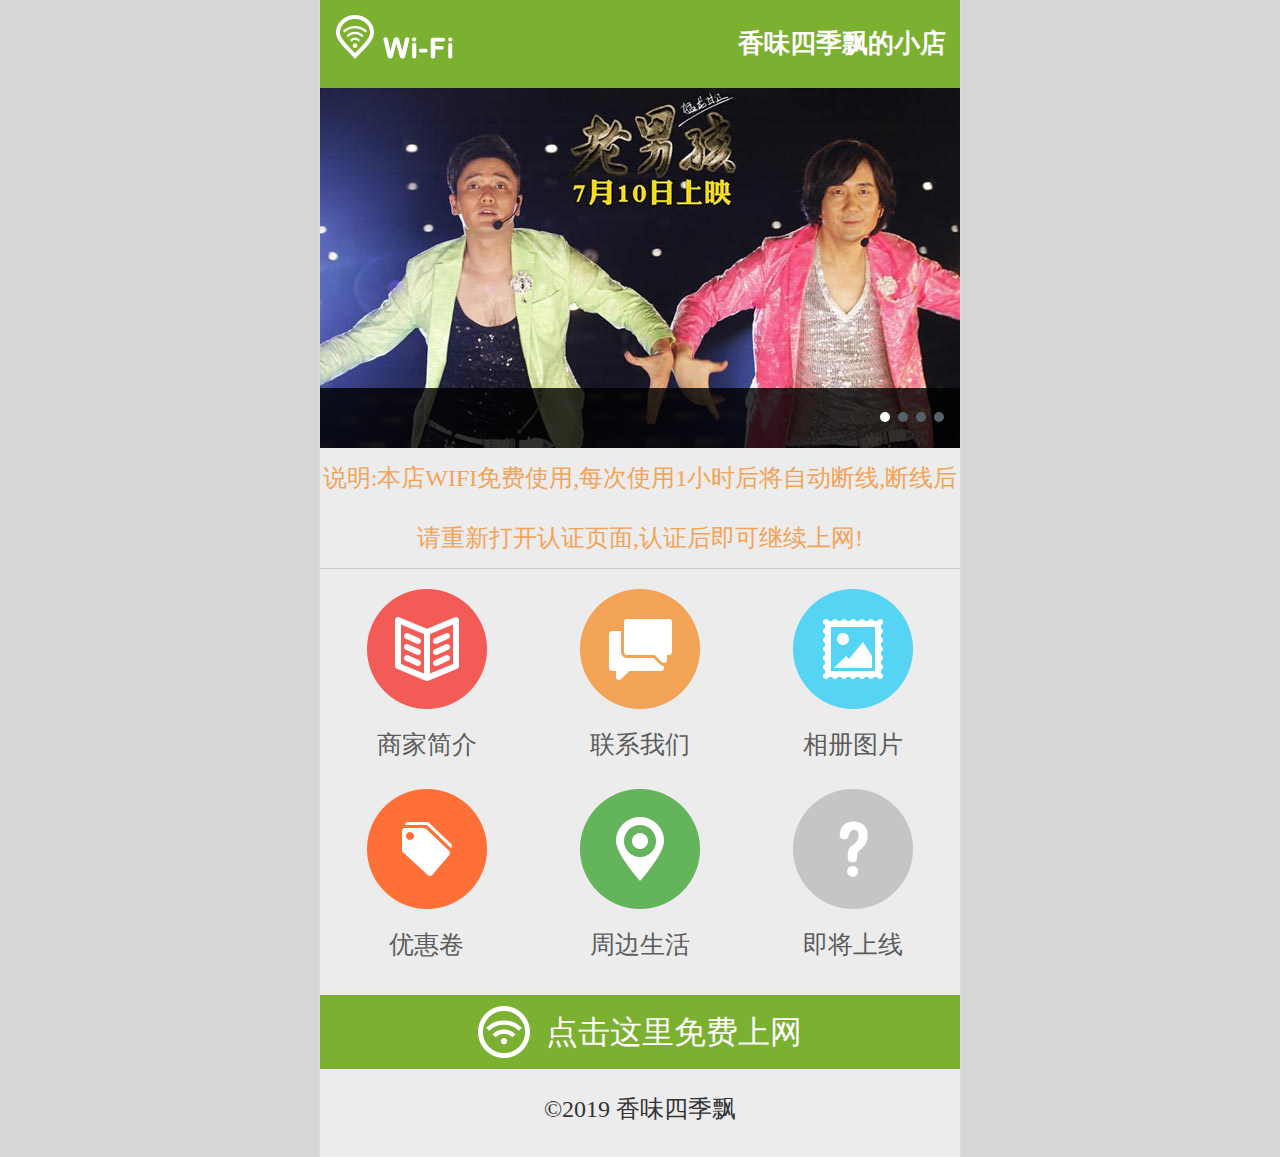
<file: ad/login/index.htm>
<!DOCTYPE html>
<!-- saved from url=(0053)http://portal.solarsys.cn/v2/shopHome?id= -->
<html lang="en"><head><meta http-equiv="Content-Type" content="text/html; charset=UTF-8">
<meta charset="utf-8">
<title>免费无线WIFI认证</title><link rel="shortcut icon" href="./favicon.ico" type="image/x-icon">
<link rel="stylesheet" href="./css/style.css">
<link rel="stylesheet" href="./css/responsive.css">
<link rel="stylesheet" href="./css/skin-8171569.css">
<meta name="viewport" content="width=device-width, height=device-height, initial-scale=1.0, maximum-scale=1.0">
<meta name="format-detection" content="telephone=no">
<meta name="MobileOptimized" content="320">
</head>
<body>
<div class="wrap shop">
		<!--顶部 start-->
		<header class="header">
			<a href="javascript:void(0)" class="logo"><img src="./images/logo.png"></a>
			<h1 class="title">香味四季飘的小店</h1>
		</header>
		<!--顶部 end-->
		<!--主体 start-->
		<section class="main">
			<!--flash start-->
			<div class="flash swiper-container" style="width: 640px; height: 360px;">
				<ul class="swiper-wrapper" style="width: 3840px; height: 360px; -webkit-transform: translate3d(-2560px, 0px, 0px); transition: 0.3s; -webkit-transition: 0.3s;">
				
						<li class="swiper-slide" style="width: 640px; height: 360px;"><a><img src="./images/8.jpg">
								<h3></h3></a></li>
					
						<!-- <li class="swiper-slide" style="width: 640px; height: 360px;"><a><img src="./images/5.jpg"> -->
								<!-- <h3>广告1</h3></a></li> -->
					
					
						<li class="swiper-slide" style="width: 640px; height: 360px;"><a><img src="./images/6.jpg">
								<h3></h3></a></li>
					
					
						<li class="swiper-slide" style="width: 640px; height: 360px;"><a><img src="./images/7.jpg">
								<h3></h3></a></li>
					
					
						<!-- <li class="swiper-slide swiper-slide-visible swiper-slide-active" style="width: 640px; height: 360px;"><a><img src="./images/8.jpg"> -->
								<!-- <h3>广告4</h3></a></li> -->
					
				        <li class="swiper-slide" style="width: 640px; height: 360px;"><a><img src="./images/5.jpg">
								<h3></h3></a></li></ul>
								
								
			<div class="num"><span class="swiper-pagination-switch"></span><span class="swiper-pagination-switch"></span><span class="swiper-pagination-switch"></span><span class="swiper-pagination-switch swiper-visible-switch swiper-active-switch"></span></div></div>
			<!--flash end-->
			<!--活动提示 start-->
			<div class="hd_tip">说明:本店WIFI免费使用,每次使用1小时后将自动断线,断线后请重新打开认证页面,认证后即可继续上网!</div>
			<!--活动提示 end-->
			<!--服务列表 start-->
			<ul class="list">
				<li><a href="javascript:void(0)" class="l1">商家简介</a></li>
				<li><a href="javascript:void(0)" class="l2">联系我们</a></li>
				<li><a href="javascript:void(0)" class="l3">相册图片</a></li>
				<li><a href="javascript:void(0)" class="l4">优惠卷</a></li>
				<li><a href="javascript:void(0)" class="l5">周边生活</a></li>
				<li><a href="javascript:void(0)" class="l6">即将上线</a></li>
			</ul>
			<!--服务列表 end-->
			<!--免费上网入口 start-->
			<a href="http://192.168.1.1:2060/wifidog/auth?token=" class="enter"><em>点击这里免费上网</em></a>
			<!--免费上网入口 end-->
		</section>
		<!--主体 end-->
		<!--底部 start-->
		<footer class="footer">
			<p>&#169;2019 香味四季飘</p>
		</footer>
		<!--底部 end-->
	</div>


<script type="text/javascript" src="./js/jquery-1.9.1.min.js"></script>
<script type="text/javascript" src="./js/idangerous.swiper-2.0.min.js"></script>
<script type="text/javascript" src="./js/jquery-validate.min.js"></script>
<script type="text/javascript" src="./js/js.js"></script></body></html>
</file>
<file: ad/login/css/style.css>
﻿/*-----------------------------基础样式-------------------------------------*/
dl,dt,dd,ul,ol,li,h1,h2,h3,h4,h5,h6,pre,form,fieldset,span,a,input,textarea,p,blockquote,th,td,header,nav,footer,article,section,aside,time,figure{margin:0;padding:0;-webkit-tap-highlight-color:rgba(0,0,0,0)}
h1,h2,h3,h4,h5,h6{font-size:14px;font-weight:normal}
ul{list-style:none}
legend{display:none}
fieldset,img{border:none;vertical-align:middle}
em,cite,i{font-style:normal}
input,button,textarea{outline:none;border:0;vertical-align:middle;border:0;font-family:Microsoft YaHei}
input[type="submit"],input[type="reset"],input[type="button"],button {-webkit-appearance:none;border-radius:0}
select{-webkit-appearance:none;-moz-appearance:none;appearance:none}
textarea{resize:none}
html{height:100%}
body{font:12px/18px Microsoft YaHei;position:relative;margin:0 auto;color:#000;min-width:320px;word-break:break-all;height:100%}
body a{color:#000;text-decoration:none;cursor:pointer}
body a:hover,body a:active,body a:focus{text-decoration:none;outline:none;-webkit-tap-highlight-color:rgba(0,0,0,0)}
/*-----------------------------全站头底-------------------------------------*/
.wrap{width:100%;margin:0 auto;position:relative;min-height:100%}
/*------------顶部------------*/
.header{height:44px;line-height:44px;position:fixed;top:0;left:0;width:100%;z-index:100}
.logo{position:absolute;left:0;top:0}
.logo img{width:75px;vertical-align:top}
.title{text-align:right;padding:0 7px;font-size:13px;font-weight:bold}
.title2{text-align:right;padding:0 7px;font-size:10px;font-weight:bold}
/*------------主体结构------------*/
.main{padding:44px 0 0}
/*------------底部------------*/
.footer{padding:11px 0 15px;text-align:center}
/*-----------------------------登录页-------------------------------------*/
/*------------flash------------*/
.flash{height:180px;position:relative;overflow:hidden}
.flash ul{height:100%}
.flash li{float:left;width:100%;height:100%;position:relative}
.flash img{width:100%;height:100%}
.flash h3{position:absolute;left:0;bottom:0;background:rgba(0,0,0,0.8);height:30px;line-height:30px;padding:0 15px;-webkit-box-sizing:border-box;box-sizing:border-box;width:100%;color:#fff;font-size:14px;font-weight:bold}
.num{position:absolute;right:6px;bottom:13px;height:5px}
.num span{float:left;width:5px;height:5px;margin:0 2px;background:#586169;border-radius:50%}
.num span.swiper-active-switch{background-color:#fff}
/*------------登录表单------------*/
.tit{height:32px;padding:10px 15px 0;line-height:32px}
.tel{height:37px;position:relative;margin:0 0 5px}
.tel input[type=tel]{width:100%;height:37px;padding:0 15px;font-size:17px;color:#8596a5;-webkit-box-sizing:border-box;box-sizing:border-box}
.set{padding:0 94px 0 0;height:37px;position:relative;line-height:37px;text-align:center;margin:0 0 5px}
.set_click{position:absolute;right:0;top:0;height:100%;width:93px;overflow:hidden}
.password{display:block;width:100%;height:100%}
.set input[type=password]{width:100%;height:37px;vertical-align:top;padding:0 15px;-webkit-box-sizing:border-box;box-sizing}
.tel:after{position:absolute;right:9px;top:9px;width:19px;height:19px;content:"";background-size:100%}
.true:after{background-image:url([data-uri])}
.false:after{background-image:url([data-uri])}
.submit{height:37px;width:100%;font-size:14px}
/*------------第三方帐号登录------------*/
.third{padding:15px 40px 8px}
.third ul{display:-webkit-box;display:-ms-flexbox;display:-moz-box;display:flex;-ms-flex-direction:row}
.third li{-webkit-box-flex:1;-moz-box-flex:1;-ms-flex:1;flex:1;text-align:center}
.third a{display:inline-block;line-height:20px;padding:37px 0 0;background:url(../images/third.png) no-repeat;background-size:auto 300%}
a.qq{background-position:center top}
a.weixin{background-position:center -57px}
a.weibo{background-position:center -114px}
/*-----------------------------登录成功-------------------------------------*/
.sucess .main{border-width:59px 15px 0;border-style:solid;padding:0}
.sucess .footer{height:32px;line-height:32px;padding:0}
/*------------成功提示------------*/
.tip{padding:10px 0 9px;text-align:center}
.tip h3{line-height:27px;font-size:20px}
.tip h3 strong{font-weight:normal;background:url(../images/sucess.png) no-repeat left center;padding:0 0 0 28px;background-size:19px}
/*------------选择去向------------*/
.go{padding:0 0 4px}
.go dt{padding:9px 12px 0;line-height:33px}
.go a{font-size:15px;display:block;line-height:37px;margin:0 0 5px;text-align:center}
/*------------商家推荐服务------------*/
.service dt{padding:15px 10px 8px;line-height:20px;font-size:14px}
.ul_service{padding:0 0 15px}
.ul_service:after{clear:both;display:block;content:"";visibility:hidden}
.ul_service li{float:left;width:33.3%;text-align:center;height:62px;margin:0 0 8px}
.ul_service a{display:block;padding:42px 0 0;height:20px;line-height:20px;font-size:10px;background-image:url(../images/service.png);background-repeat:no-repeat;background-size:auto 300%}
.s1{background-position:center top}
.s2{background-position:center -62px}
.s3{background-position:center -124px}
/*-----------------------------商家主页-------------------------------------*/
/*------------活动提示------------*/
.hd_tip{text-align:center;line-height:30px}
/*------------服务列表------------*/
.list{padding:10px 0 3px}
.list:after{clear:both;content:"";display:block;visibility:hidden}
.list li{float:left;height:100px;width:33.3%}
.list a{display:block;padding:68px 0 0;height:32px;line-height:20px;text-align:center;background-image:url(../images/list.png);background-repeat:no-repeat;background-size:auto 600%;font-size:12.5px}
.l1{background-position:center top}
.l2{background-position:center -100px}
.l3{background-position:center -200px}
.l4{background-position:center -300px}
.l5{background-position:center -400px}
.l6{background-position:center -500px}
/*------------免费上网入口------------*/
.enter{display:block;height:37px;line-height:37px;text-align:center;font-size:16px}
.enter em{background:url(../images/wifi.png) no-repeat left center;background-size:26px;padding:0 0 0 34px;display:inline-block}
/*-----------------------------广告页-------------------------------------*/
.ad{position:relative;max-width:640px;margin:0 auto;padding:0}
.fimg img{width:100%}
.ftext{position:absolute;left:0;top:0;width:100%;height:100%}
.ad .footer{position:absolute;bottom:0;left:0;width:100%;text-align:center;line-height:35px;padding:0}
.skips{position:fixed;width:100%;bottom:27px;height:36px}
.skip{position:absolute;right:20px;bottom:0;display:block;border-radius:50%;width:36px;height:36px;font-size:14px;line-height:36px;text-align:center;z-index:10}
.loading{text-align:center;padding:0 42px 0 0;line-height:25px;font-size:14px;background:url(../images/loading.png) no-repeat right center;background-size:32px;width:70px;top:15px;height:27px;position:relative;margin:0 auto}
.ad_time{position:absolute;right:20px;top:14px;width:25px;height:25px;line-height:25px;text-align:center;border-radius:3px}
/*-----------------------------免认证页-------------------------------------*/
.free:after{content:"";left:0;bottom:0;height:130px;width:100%;background:rgba(0,0,0,0.6);position:absolute}
.free .footer{font-size:10px;bottom:6px;z-index:10}
.free_enter{font-size:16px;font-weight:bold;display:block;height:36px;line-height:36px;text-align:center;bottom:63px;width:100%;position:absolute;left:0;z-index:10}
.free_enter em{display:inline-block;background:url(../images/free_enter.png) no-repeat left center;background-size:24px;padding:0 0 0 30px}
.free_tit{font-size:16px;line-height:30px;text-align:center;position:relative;top:30px}
</file>
<file: ad/login/css/responsive.css>
﻿/*-----------------------------响应式样式-------------------------------------*/
/*------------------------------------------------------------480------------------------------------------------------------------------*/
@media screen and (min-width: 480px){
body{min-width:480px;font-size:18px;line-height:27px}
/*------------顶部------------*/
.header{height:66px;line-height:66px}
.logo img{width:112.5px}
.title{padding:0 10.5px;font-size:19.5px}
.title2{padding:0 10.5px;font-size:15.5px}
/*------------主体结构------------*/
.main{padding:66px 0 0}
/*------------底部------------*/
.footer{padding:16.5px 0 22.5px}
/*-----------------------------登录页-------------------------------------*/
/*------------flash------------*/
.flash h3{height:45px;line-height:45px;padding:0 22.5px;font-size:21px}
.num{right:9px;bottom:19.5px;height:7.5px}
.num span{width:7.5px;height:7.5px;margin:0 3px}
/*------------登录表单------------*/
.tit{height:48px;padding:15px 22.5px 0;line-height:48px}
.tel{height:55.5px;margin:0 0 7.5px}
.tel input[type=tel]{height:55.5px;padding:0 22.5px;font-size:25.5px}
.set{padding:0 139.5px 0 0;height:55.5px;line-height:55.5px;margin:0 0 7.5px}
.set_click{width:139.5px}
.set input[type=password]{height:55.5px;padding:0 22.5px;font-size:18px}
.tel:after{right:13.5px;top:13.5px;width:28.5px;height:28.5px}
.submit{height:55.5px;font-size:18px}
/*------------第三方帐号登录------------*/
.third{padding:22.5px 60px 12px}
.third a{line-height:30px;padding:55.5px 0 0}
a.weixin{background-position:center -85.5px}
a.weibo{background-position:center -171px}
/*-----------------------------登录成功-------------------------------------*/
.sucess .main{border-width:88.5px 22.5px 0}
.sucess .footer{height:48px;line-height:48px}
/*------------成功提示------------*/
.tip{padding:15px 0 13.5px}
.tip h3{line-height:40.5px;font-size:30px}
.tip h3 strong{padding:0 0 0 42px;background-size:28.5px}
/*------------选择去向------------*/
.go{padding:0 0 6px}
.go dt{padding:13.5px 18px 0;line-height:44px}
.go a{font-size:25px;line-height:55.5px;margin:0 0 7.5px}
/*------------商家推荐服务------------*/
.service dt{padding:22.5px 15px 12px;line-height:30px;font-size:21px}
.ul_service{padding:0 0 22.5px}
.ul_service li{height:93px;margin:0 0 12px}
.ul_service a{padding:63px 0 0;height:30px;line-height:30px;font-size:15px}
.s2{background-position:center -93px}
.s3{background-position:center -186px}
/*-----------------------------商家主页-------------------------------------*/
/*------------活动提示------------*/
.hd_tip{line-height:45px}
/*------------服务列表------------*/
.list{padding:15px 0 4.5px}
.list li{height:150px}
.list a{padding:102px 0 0;height:48px;line-height:30px;font-size:18px}
.l2{background-position:center -150px}
.l3{background-position:center -300px}
.l4{background-position:center -450px}
.l5{background-position:center -600px}
.l6{background-position:center -750px}
/*------------免费上网入口------------*/
.enter{height:55.5px;line-height:55.5px;font-size:24px}
.enter em{background-size:39px;padding:0 0 0 51px}
/*-----------------------------广告页-------------------------------------*/
.ad .footer{line-height:52.5px}
.skips{bottom:40.5px;height:54px}
.skip{right:30px;bottom:0px;width:54px;height:54px;font-size:21px;line-height:54px}
.loading{padding:0 63px 0 0;line-height:37.5px;font-size:21px;background-size:48px;width:105px;margin:0 auto;height:40.5px;top:22.5px}
.ad_time{right:30px;top:21px;width:37.5px;height:37.5px;line-height:37.5px;border-radius:4.5px}
/*-----------------------------免认证页-------------------------------------*/
.free:after{height:195px}
.free .footer{font-size:15px;bottom:9px}
.free_enter{font-size:24px;height:54px;line-height:54px;bottom:94.5px}
.free_enter em{background-size:36px;padding:0 0 0 45px}
.free_tit{font-size:24px;top:45px;line-height:45px}
}
/*------------------------------------------------------------640------------------------------------------------------------------------*/
@media screen and (min-width: 640px){
.wrap{width:640px;font-size:24px;line-height:36px}
/*------------顶部------------*/
.header{left:auto;width:640px;height:88px;line-height:88px}
.logo img{width:150px}
.title{padding:0 14px;font-size:26px}
.title2{padding:0 14px;font-size:20px}
/*------------主体结构------------*/
.main{padding:88px 0 0}
/*------------底部------------*/
.footer{padding:22px 0 30px}
/*-----------------------------登录页-------------------------------------*/
/*------------flash------------*/
.flash h3{height:60px;line-height:60px;padding:0 30px;font-size:28px}
.num{right:12px;bottom:26px;height:10px}
.num span{width:10px;height:10px;margin:0 4px}
/*------------登录表单------------*/
.tit{height:64px;padding:20px 30px 0;line-height:64px}
.tel{height:74px;margin:0 0 10px}
.tel input[type=tel]{height:74px;padding:0 30px;font-size:34px}
.set{padding:0 186px 0 0;height:74px;line-height:74px;margin:0 0 10px}
.set_click{width:186px}
.set input[type=password]{height:74px;padding:0 30px;font-size:24px}
.tel:after{right:18px;top:18px;width:38px;height:38px}
.submit{height:74px;font-size:24px}
/*------------第三方帐号登录------------*/
.third{padding:30px 80px 16px}
.third a{line-height:40px;padding:74px 0 0}
a.weixin{background-position:center -114px}
a.weibo{background-position:center -228px}
/*-----------------------------登录成功-------------------------------------*/
.sucess .main{border-width:118px 30px 0}
.sucess .footer{height:64px;line-height:64px}
/*------------成功提示------------*/
.tip{padding:20px 0 18px}
.tip h3{line-height:54px;font-size:40px}
.tip h3 strong{padding:0 0 0 56px;background-size:38px}
/*------------选择去向------------*/
.go{padding:0 0 8px}
.go dt{padding:18px 24px 0;line-height:66px}
.go a{font-size:30px;line-height:74px;margin:0 0 10px}
/*------------商家推荐服务------------*/
.service dt{padding:30px 20px 16px;line-height:40px;font-size:28px}
.ul_service{padding:0 0 30px}
.ul_service li{height:124px;margin:0 0 16px}
.ul_service a{padding:84px 0 0;height:40px;line-height:40px;font-size:20px}
.s2{background-position:center -124px}
.s3{background-position:center -248px}
/*-----------------------------商家主页-------------------------------------*/
/*------------活动提示------------*/
.hd_tip{line-height:60px}
/*------------服务列表------------*/
.list{padding:20px 0 6px}
.list li{height:200px}
.list a{padding:136px 0 0;height:64px;line-height:40px;font-size:25px}
.l2{background-position:center -200px}
.l3{background-position:center -400px}
.l4{background-position:center -600px}
.l5{background-position:center -800px}
.l6{background-position:center -1000px}
/*------------免费上网入口------------*/
.enter{height:74px;line-height:74px;font-size:32px}
.enter em{background-size:52px;padding:0 0 0 68px}
/*-----------------------------广告页-------------------------------------*/
.ad .footer{line-height:70px}
.skips{bottom:54px;height:72px;width:640px}
.skip{right:40px;bottom:0;width:72px;height:72px;font-size:28px;line-height:72px}
.loading{padding:0 84px 0 0;line-height:50px;font-size:28px;background-size:64px;width:140px;margin:0 auto;height:54px;top:30px}
.ad_time{right:40px;top:28px;width:50px;height:50px;line-height:50px;border-radius:6px}
/*-----------------------------免认证页-------------------------------------*/
.free:after{height:260px}
.free .footer{font-size:20px;bottom:12px}
.free_enter{font-size:32px;height:72px;line-height:72px;bottom:126px}
.free_enter em{background-size:48px;padding:0 0 0 60px}
.free_tit{font-size:32px;top:60px;line-height:60px}
}
/*------------------------------------------------------------pc------------------------------------------------------------------------*/
@media screen and (min-width: 642px){
.wrap:before{position:absolute;content:"";left:-1px;top:0;height:100%;width:1px;z-index:10}
.wrap:after{position:absolute;content:"";right:-1px;top:0;height:100%;width:1px;z-index:10}
}
</file>
<file: ad/login/css/skin-8171569.css>
﻿/*-----------------------------色调皮肤样式-------------------------------------*/
body{background-color:#d7d7d7}
.wrap{background-color:#eff2f4;color:#95a4b1}
.wrap:before,.wrap:after{background:#dadfe4}
/*------------顶部------------*/
.header{background:#7CB031;color:#fff}
/*------------登录表单------------*/
.tit{border-bottom:#dadfe4 1px solid;color:#6d8192}
.tel{border-bottom:#dadfe4 1px solid}
.tel input[type=tel]{background:#fff;color:#8496a4}
.set{border-top:#dadfe4 1px solid;border-bottom:#dadfe4 1px solid;background:#fff}
.set_click{border-left:#dadfe4 1px solid}
.password{color:#999}
.ok{color:#6aad4e}
.going{color:#999}
.set input[type=password]{color:#8596a5}
.submit{background:#7CB031;color:#fff}
.wrong{background:#c00b12}
/*------------第三方帐号登录------------*/
.third{background:#fff;border-bottom:#dadfe4 1px solid}
.third a{color:#a4b1bc}
/*------------登录成功------------*/
.sucess{background:#636363}
.sucess .main{border-color:#636363;background:#f0f0f0}
.sucess .footer{background:#636363;color:#fff}
.tip{background:#fff;border-bottom:#a4a4a4 1px solid;color:#333}
.tip h3{color:#fe6504}
.go{border-bottom:#a4a4a4 1px solid}
.go dt{color:#333}
.go a{color:#fff;background:#7CB031}
.service dt{color:#333}
.ul_service a{color:#333}
/*------------商家主页------------*/
.shop{background:#ececec}
.shop .footer{background:#ececec;color:#333}
/*------------活动提示------------*/
.hd_tip{color:#f3a356;border-bottom:#cdcdcd 1px solid}
/*------------服务列表------------*/
.list a{color:#5c5c5c}
/*------------免费上网入口------------*/
.enter{color:#fff;background:#7CB031}
/*------------广告页------------*/
.ad .footer{color:#7a7a64}
.skip{color:#fff;background:#bf2a24}
.loading{color:#fff}
.ad_time{background:rgba(0,0,0,0.2);color:#fff;border:#474b4d 1px solid}
/*------------免认证页------------*/
.free .footer{color:white}
.free_enter{color:#fff;background:rgba(255,255,255,0.2);border-top:#888 1px solid;border-bottom:#888 1px solid}
.free_tit{color:white}
</file>
